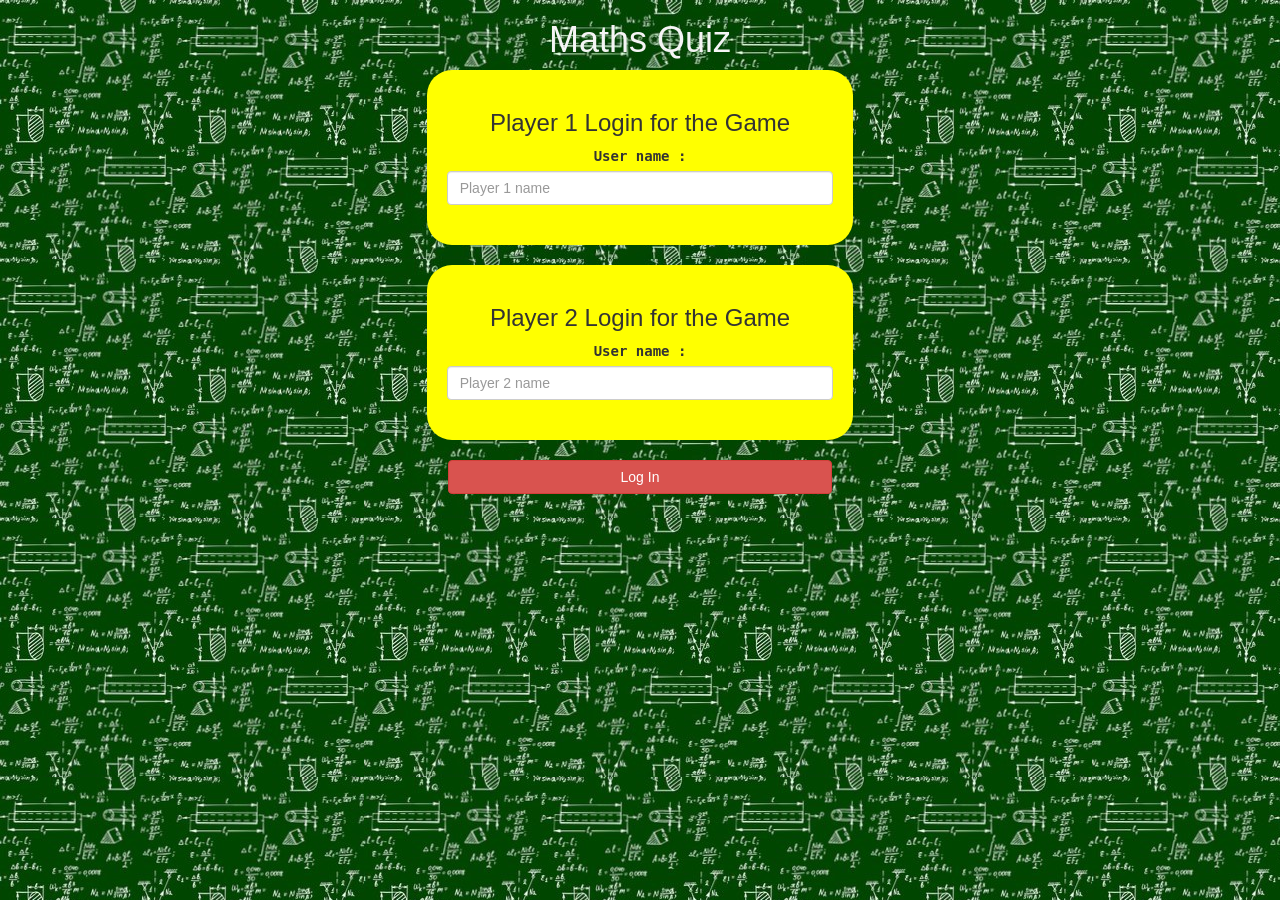
<file: index.html>
<!DOCTYPE html>
<html>
<head>
	<title>Maths Quiz</title>

<meta name="viewport" content="width=device-width, initial-scale=1">
<link rel="stylesheet" href="https://maxcdn.bootstrapcdn.com/bootstrap/3.4.0/css/bootstrap.min.css">
<script src="https://ajax.googleapis.com/ajax/libs/jquery/3.4.1/jquery.min.js"></script>
<script src="https://maxcdn.bootstrapcdn.com/bootstrap/3.4.0/js/bootstrap.min.js"></script>

<link rel="stylesheet" type="text/css" href="game.css">

<script src="game_login.js"></script>
</head>
<body class="body-background">
	<center>
<h1>Maths Quiz</h1>
<div class="col-lg-4 col-sm-8 col-xs-11 login_div1">

	<h3>Player 1 Login for the Game</h3>
	<label>User name : </label>
	<input type="text" id="player1_input" class="form-control" placeholder="Player 1 name">
	<br>

</div>
<br>
<div class="col-lg-4 col-sm-8 col-xs-11 login_div2">

	<h3>Player 2 Login for the Game</h3>
	<label>User name : </label>
	<input type="text" id="player2_input" class="form-control" placeholder="Player 2 name">
	<br>

</div>
<br>
<button style="width: 30%;" class="btn btn-danger" onclick= "addUser()">Log In</button>
</center>
</body>
</html>
</file>
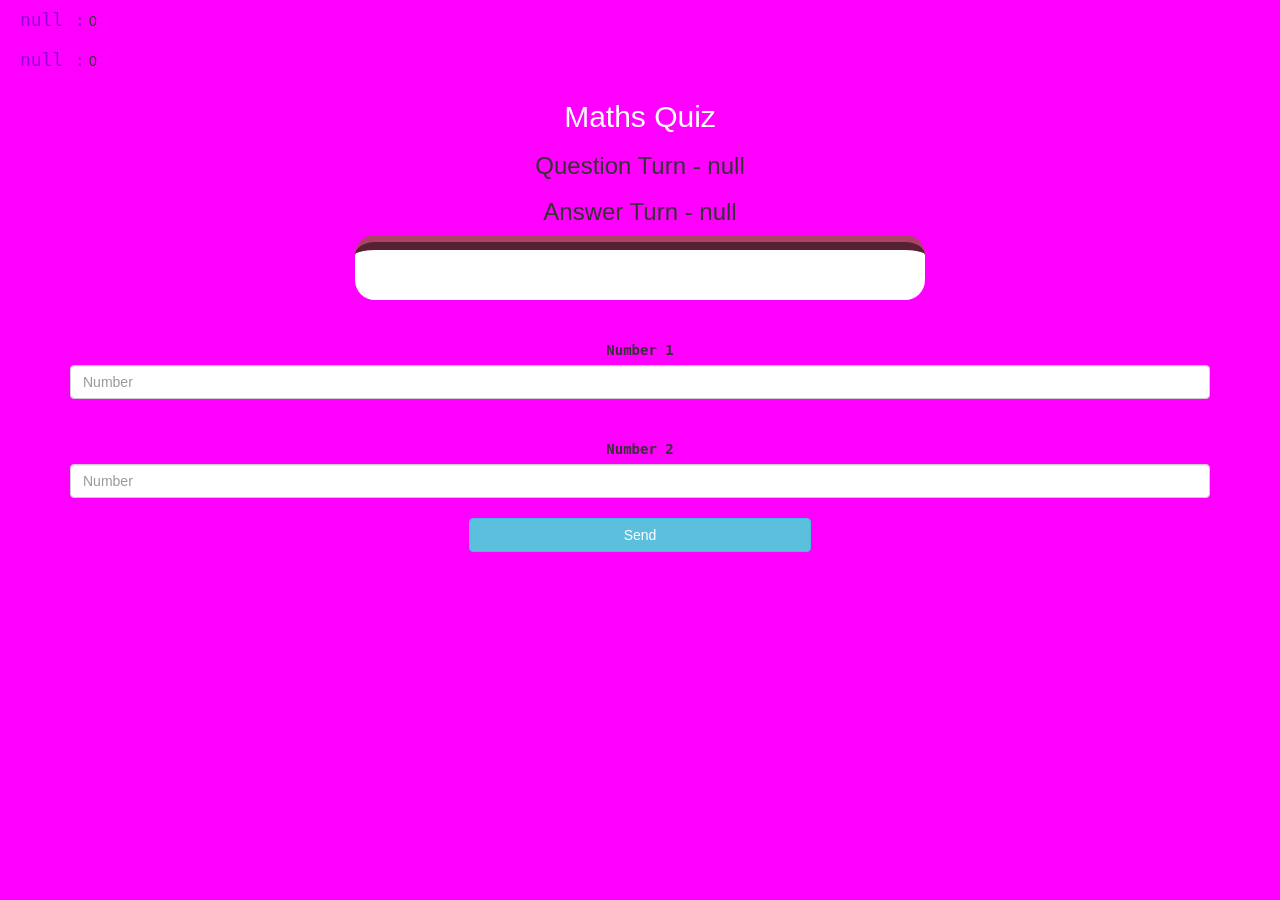
<file: game.html>
<!DOCTYPE html>
<html>
<head>
	<title>Quiz</title>

<meta name="viewport" content="width=device-width, initial-scale=1">
<link rel="stylesheet" href="https://maxcdn.bootstrapcdn.com/bootstrap/3.4.0/css/bootstrap.min.css">
<script src="https://ajax.googleapis.com/ajax/libs/jquery/3.4.1/jquery.min.js"></script>
<script src="https://maxcdn.bootstrapcdn.com/bootstrap/3.4.0/js/bootstrap.min.js"></script>

<link rel="stylesheet" type="text/css" href="game.css">
</head>
<body>
	<h4 id="player1_name"></h4> <span id="player1_score"></span>
	<br>
	<h4 id="player2_name"></h4> <span id="player2_score"></span>

<div class="container">
	<center>
		<h2 style="color: white;">Maths Quiz</h2>
<h3 id="player_q"></h3>
<h3 id="player_a"></h3>
<div id="output" class="col-lg-6"></div>

		<br>
		<br>

<label>Number 1 </label>
<input type="number" id="Number1" class="form-control" placeholder="Number">
		<br>
        <br>
<label>Number 2 </label>
<input type="number" id="Number2" class="form-control" placeholder="Number">
<br>
<button onclick="send()" class="btn btn-info" style="width: 30%;">Send</button>
	</center>
</div>

<script src="game_page.js"></script>
</body>
</html>
</file>
<file: game.css>
.body-background
{
 background-image:url("maths.jpg");
}

	.login_div1 , .login_div2
	{
		background: yellow;
		padding: 20px;
		float: none;
		border-radius: 25px;
	}


#player1_name , #player2_name
{
	display: inline-block;
	margin-left: 20px;
    color: darkviolet;
    font-family: monospace;
}
#word
{
	width: 60%;
}
#word_display
{
	letter-spacing: 5px;
}
#output
{
background: rgb(255, 255, 255);
border-radius: 20px;
border-top: 15px ridge #AA4465;
padding: 25px;
float: none;
text-align: left;
}

label {
font-family: monospace;
}
h1 {
color: whitesmoke;
}

body {

	background-color: magenta;
}
</file>
